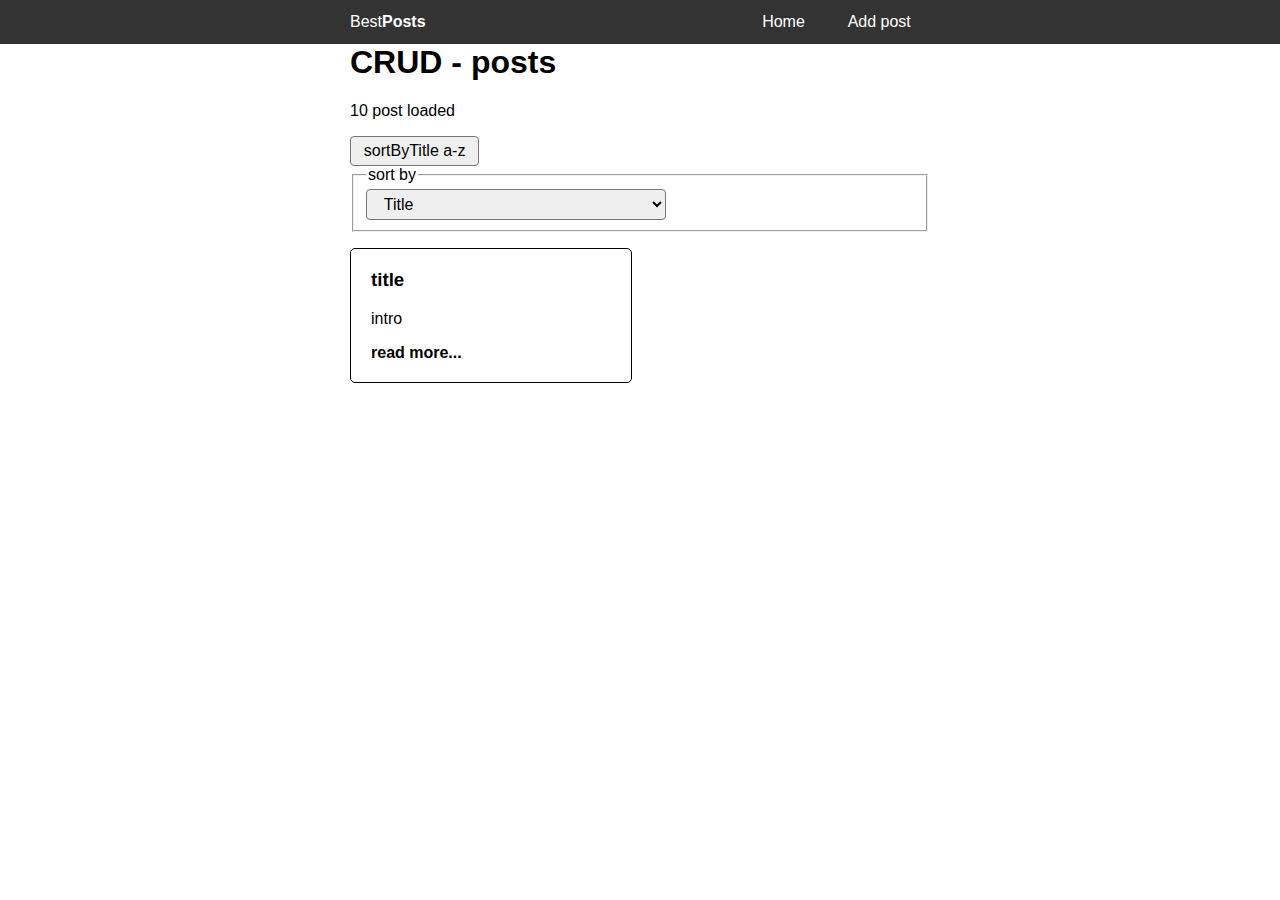
<file: index.html>
<!DOCTYPE html>
<html lang="en">

<head>
  <meta charset="UTF-8">
  <meta name="viewport" content="width=device-width, initial-scale=1.0">
  <title>CRUD</title>
  <link rel="stylesheet" href="css/style.css">
  <script type="module" src="js/app.js"></script>
</head>

<body>
  <header>
    <div class="container">
      <a href="/" class="logo">Best<strong>Posts</strong></a>
      <nav class="mainNav">
        <a href="index.html" class="navLink">Home</a>
        <a href="add-post.html" class="navLink">Add post</a>
      </nav>
    </div>
  </header>
  <div class="container">
    <h1>CRUD - posts</h1>
    <p class="posts-count">10 post loaded</p>
    <button id="sort-title">sortByTitle a-z</button>
    <fieldset>
      <legend>sort by</legend>
      <select name="sortSelect" id="sortSelect">
        <option value="title">Title</option>
        <option value="author">Author</option>
        <option value="date">Date</option>
      </select>
    </fieldset>

    <ul id="posts" class="unlisted grid">
      <li class="post">
        <h3>title</h3>
        <p>intro</p>
        <a class="post-link" href="#">read more...</a>
      </li>

    </ul>
  </div>
</body>

</html>
</file>
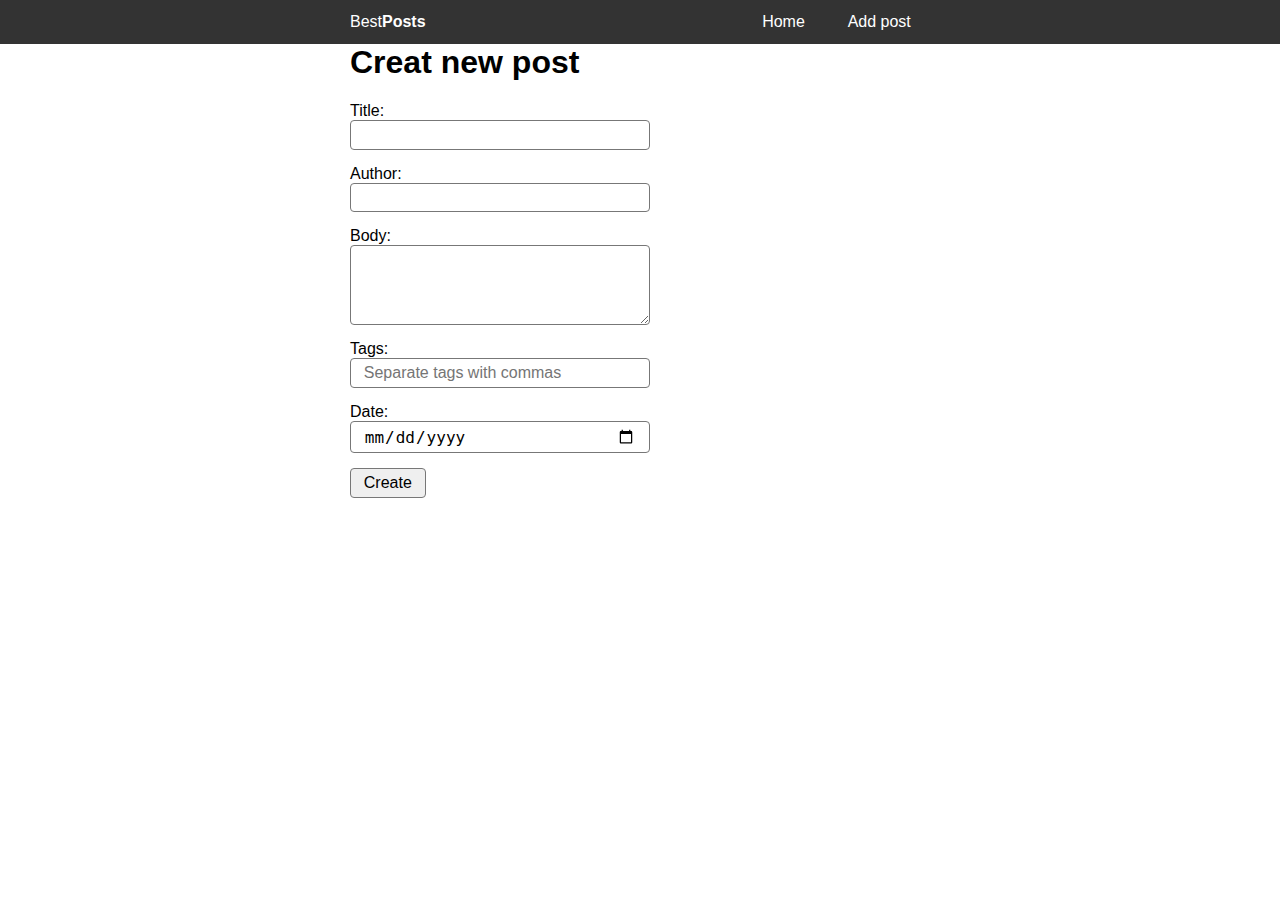
<file: add-post.html>
<!DOCTYPE html>
<html lang="en">

<head>
  <meta charset="UTF-8">
  <meta name="viewport" content="width=device-width, initial-scale=1.0">
  <title>Add post</title>
  <link rel="stylesheet" href="css/style.css">
  <script type="module" src="js/add-post.js"></script>
</head>

<body>

  <header>
    <div class="container">
      <a href="/" class="logo">Best<strong>Posts</strong></a>
      <nav class="mainNav">
        <a href="index.html" class="navLink">Home</a>
        <a href="add-post.html" class="navLink">Add post</a>
      </nav>
    </div>
  </header>
  <div class="container">
    <h1>Creat new post</h1>
    <form id="newPost" class="new-post">
      <div class="inputBlock">
        <label for="title">Title:</label>
        <input type="text" id="title" name="title">
      </div>
      <div class="inputBlock">
        <label for="author">Author:</label>
        <input type="text" id="author" name="author">
      </div>
      <div class="inputBlock">
        <label for="body">Body:</label>
        <textarea id="body" name="body"></textarea>
      </div>
      <div class="inputBlock">
        <label for="tags">Tags:</label>
        <input type="text" id="tags" name="tags" placeholder="Separate tags with commas">
      </div>
      <div class="inputBlock">
        <label for="date">Date:</label>
        <input type="date" id="date" name="date">
      </div>
      <button type="submit">Create</button>
    </form>
  </div>
</body>

</html>
</file>
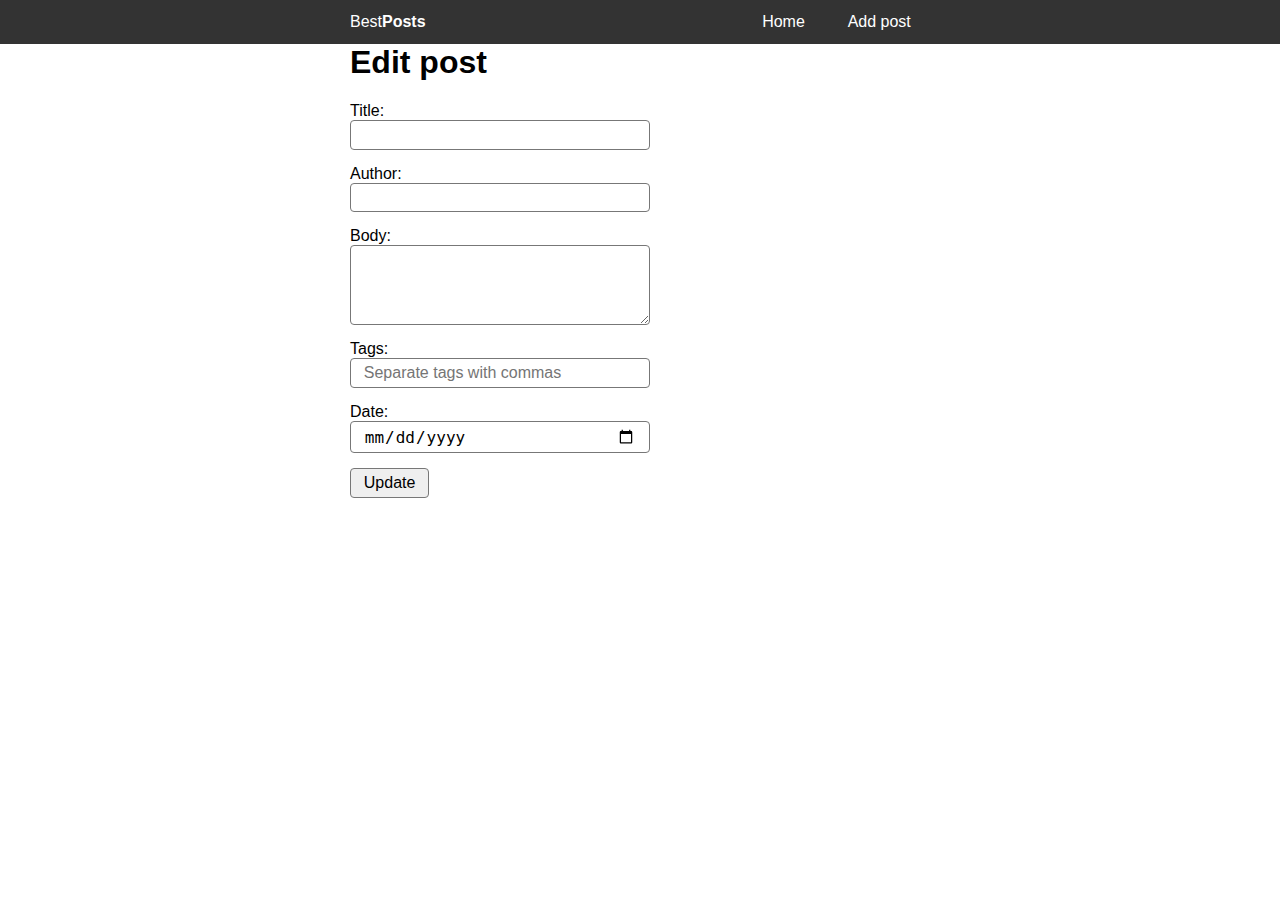
<file: edit-post.html>
<!DOCTYPE html>
<html lang="en">

<head>
  <meta charset="UTF-8">
  <meta name="viewport" content="width=device-width, initial-scale=1.0">
  <title>Edit post</title>
  <link rel="stylesheet" href="css/style.css">
  <script type="module" src="js/edit-post.js"></script>
</head>

<body>
  <header>
    <div class="container">
      <a href="/" class="logo">Best<strong>Posts</strong></a>
      <nav class="mainNav">
        <a href="index.html" class="navLink">Home</a>
        <a href="add-post.html" class="navLink">Add post</a>
      </nav>
    </div>
  </header>
  <div class="container">
    <h1>Edit post</h1>
    <form id="editPost" class="new-post">
      <div class="inputBlock">
        <label for="title">Title:</label>
        <input type="text" id="title" name="title">
      </div>
      <div class="inputBlock">
        <label for="author">Author:</label>
        <input type="text" id="author" name="author">
      </div>
      <div class="inputBlock">
        <label for="body">Body:</label>
        <textarea id="body" name="body"></textarea>
      </div>
      <div class="inputBlock">
        <label for="tags">Tags:</label>
        <input type="text" id="tags" name="tags" placeholder="Separate tags with commas">
      </div>
      <div class="inputBlock">
        <label for="date">Date:</label>
        <input type="date" id="date" name="date">
      </div>
      <button type="submit">Update</button>
    </form>
  </div>
</body>

</html>
</file>
<file: css/style.css>
@import 'common.css';

.unlisted {
  list-style: none;
  padding-left: 0;
}

/* Header */

header {
  background-color: #333;
  color: white;
}

header .container {
  display: flex;
  justify-content: space-between;
  align-items: center;
}

.navLink {
  padding: 0.8rem 1.2rem;
  display: inline-block;
}
.navLink:hover {
  background-color: #717171;
}

.grid {
  display: grid;
  gap: 16px;
  grid-template-columns: repeat(2, 1fr);
}

/* POST */
.post {
  border: 1px solid #000;
  padding: 20px;
  border-radius: 5px;
}
.post-link {
  font-weight: bold;
}

.tag {
  font-weight: bold;
  padding-right: 10px;
}
.tags {
  border-top: 1px solid #000;
}

/* new-post.html */

.new-post {
  display: flex;
  flex-direction: column;
  gap: 15px;
  align-items: start;
}

.author {
  font-style: italic;
  font-size: 1.2rem;
}
</file>
